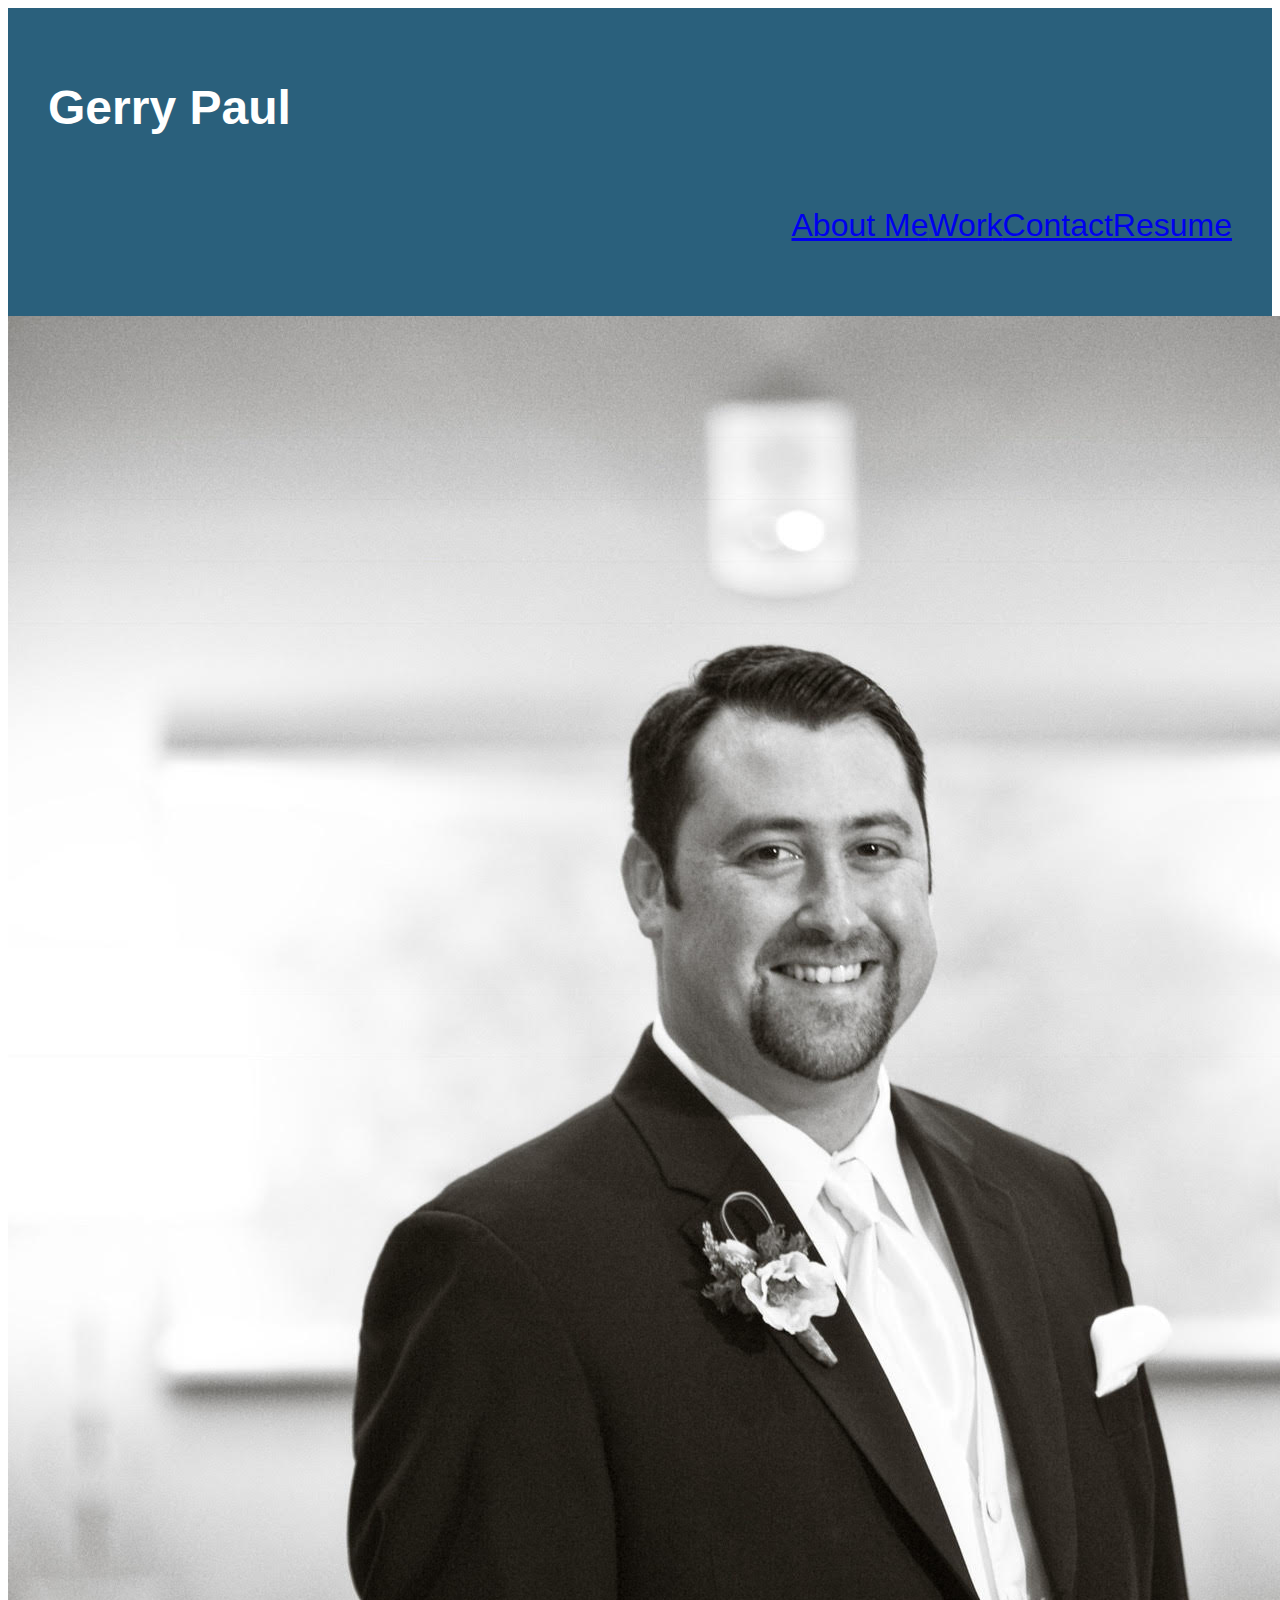
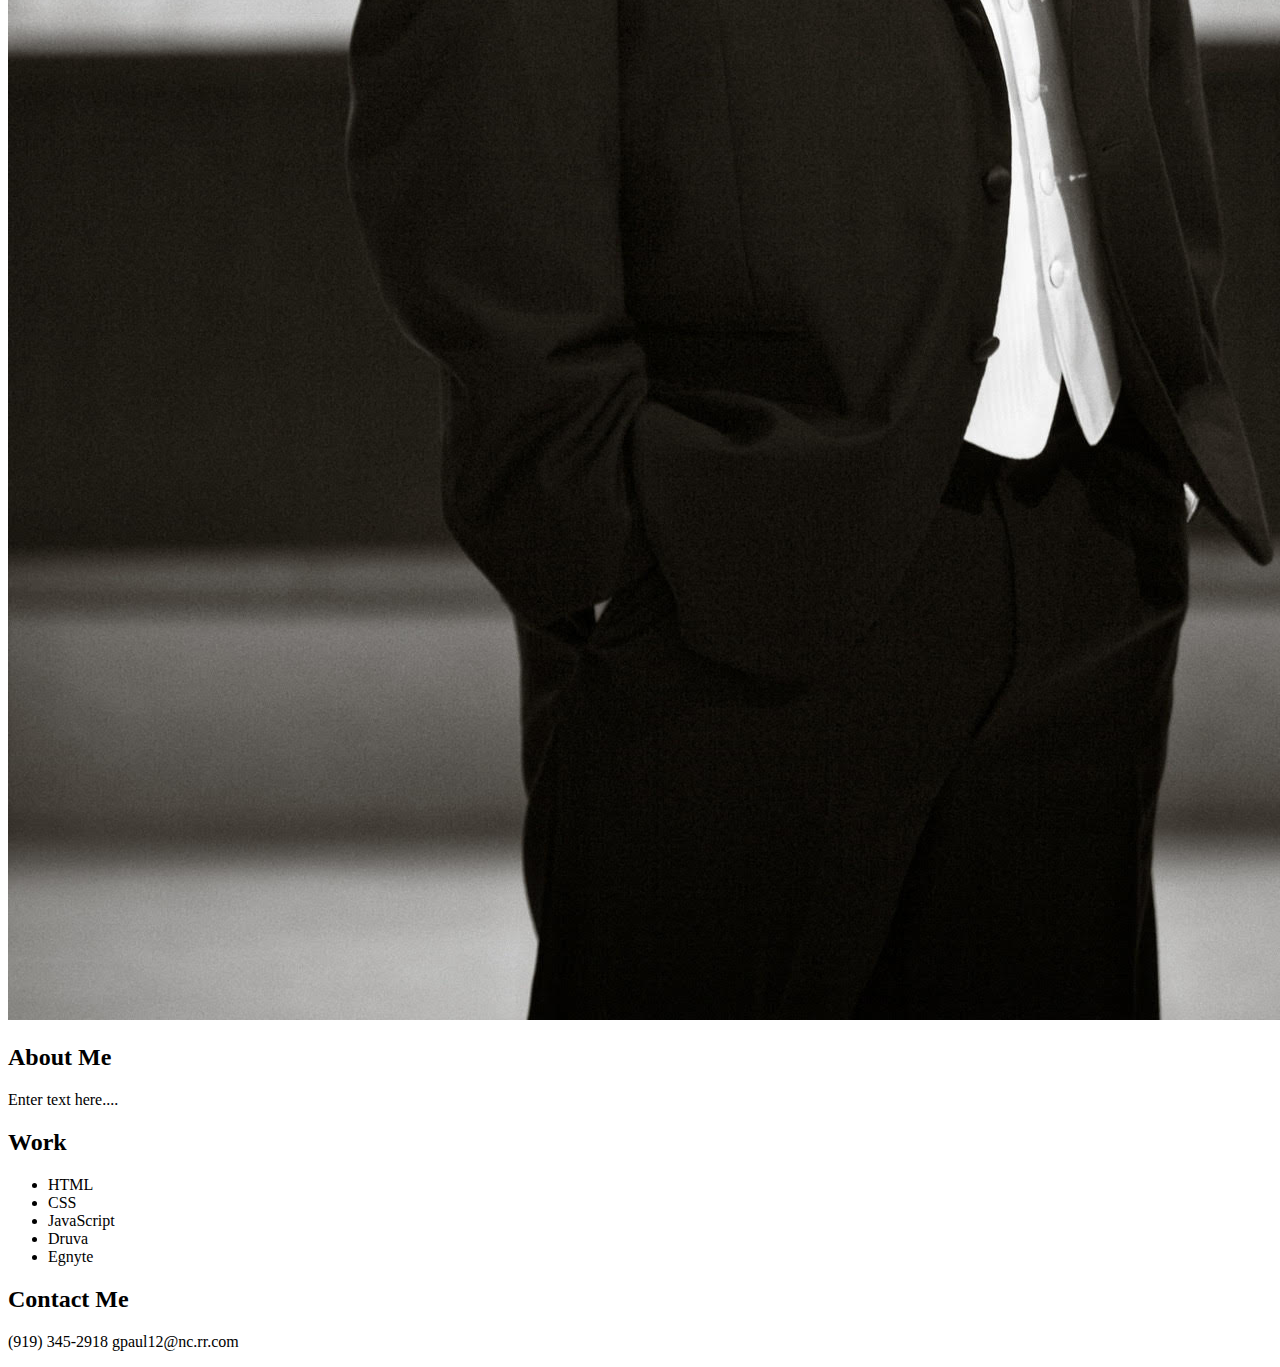
<file: index.html>
<!DOCTYPE html>
<html lang="en">
<head>
    <meta charset="UTF-8">
    <meta http-equiv="X-UA-Compatible" content="IE=edge">
    <meta name="viewport" content="width=device-width, initial-scale=1.0">
    <title>Gerry's Portfolio</title>
    <link rel="stylesheet" type="text/css" href="./assets/css/CSS/style.css" />
</head>
<body>
    <div>
    <nav class="navbar"> 
        <h1 class="name">Gerry Paul</h1>
        <div>
            <ul class="link-group">
                <li class="link"><a href="#about-section">About Me</a></li>
                <li class="link"><a href="#work-section">Work</a></li>
                <li class="link"><a href="#contact-section">Contact</a></li>
                <li class="link"><a href="./assets/css/Docs/Gerry Paul Resume.pdf">Resume</a></li>
            </ul>
        </div>    
    </nav>
    </div>
    <div class="home">
        <div class="aboutme">
            <img src="./assets/css/images/My_Pic.jpg" class="float-left" />
            <h2>About Me</h2>
            <p>
                Enter text here....
            </p>
        </div>
        <div id="work-section" class="work">
            <h2>Work</h2>
           <section class="work-boxes">
            <ul>
                <li>HTML</li>
                <li>CSS</li>
                <li>JavaScript</li>
                <li>Druva</li>
                <li>Egnyte</li>
            </ul>
           </section>
        </div>
        <div id="contact-section" class="contact">
            <h2>Contact Me</h2>
            <p>
                (919) 345-2918 gpaul12@nc.rr.com
            </p>
        </div>
    </div>
    
</body>
</html>
</file>
<file: assets/css/CSS/style.css>
*body {
    box-sizing: border-box;
    padding: 0;
    margin: 0;
}
.name {
    display: flex;
    justify-content: flex-start;
    font-size: 48px;
    padding: 20px;
}
.navbar {
    padding: 20px;
    font-family: 'Trebuchet MS', 'Lucida Sans Unicode', 'Lucida Grande', 'Lucida Sans', Arial, sans-serif;
    background-color: #2a607c;
    color: #ffffff; 
}
.link-group {
    top: 0;
    font-size:xx-large;
    padding: 20px;
    color: #ffffff;
    list-style: none;
    display:flex;
    justify-content: flex-end;
}
</file>
